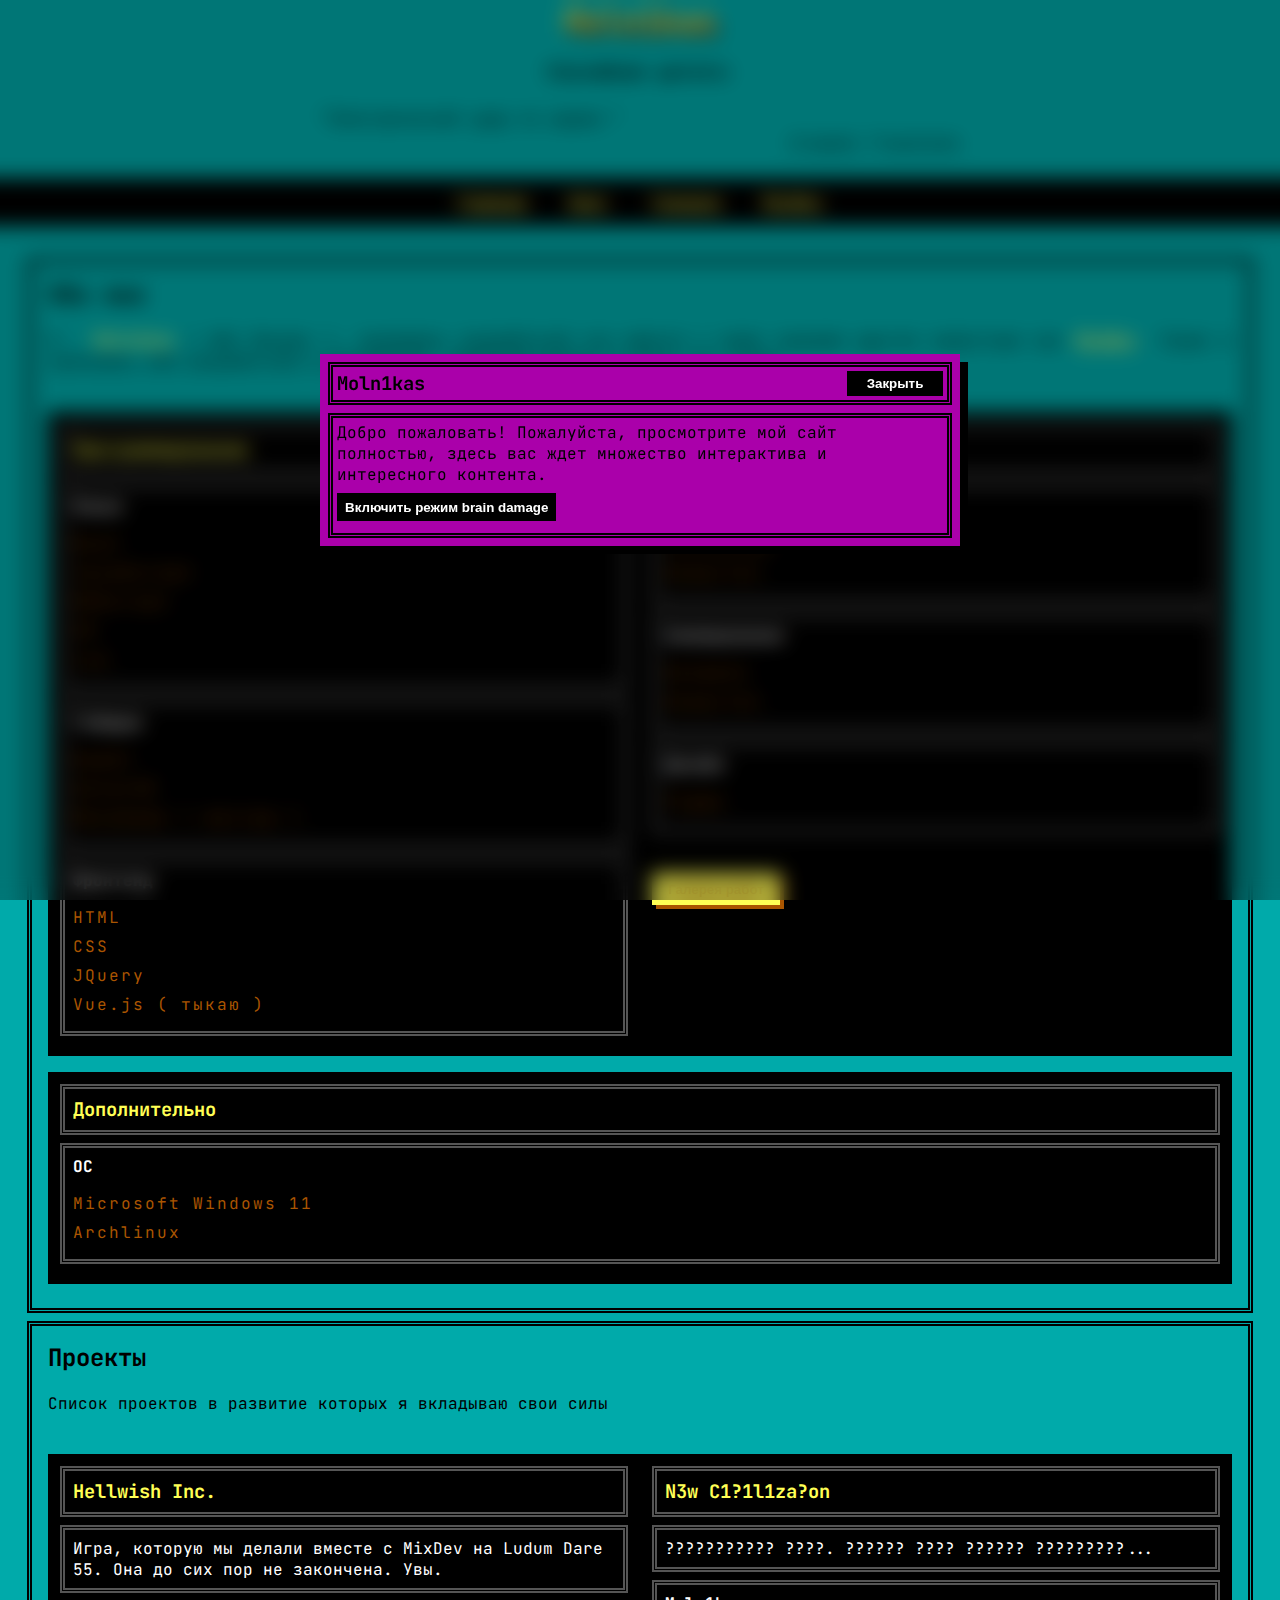
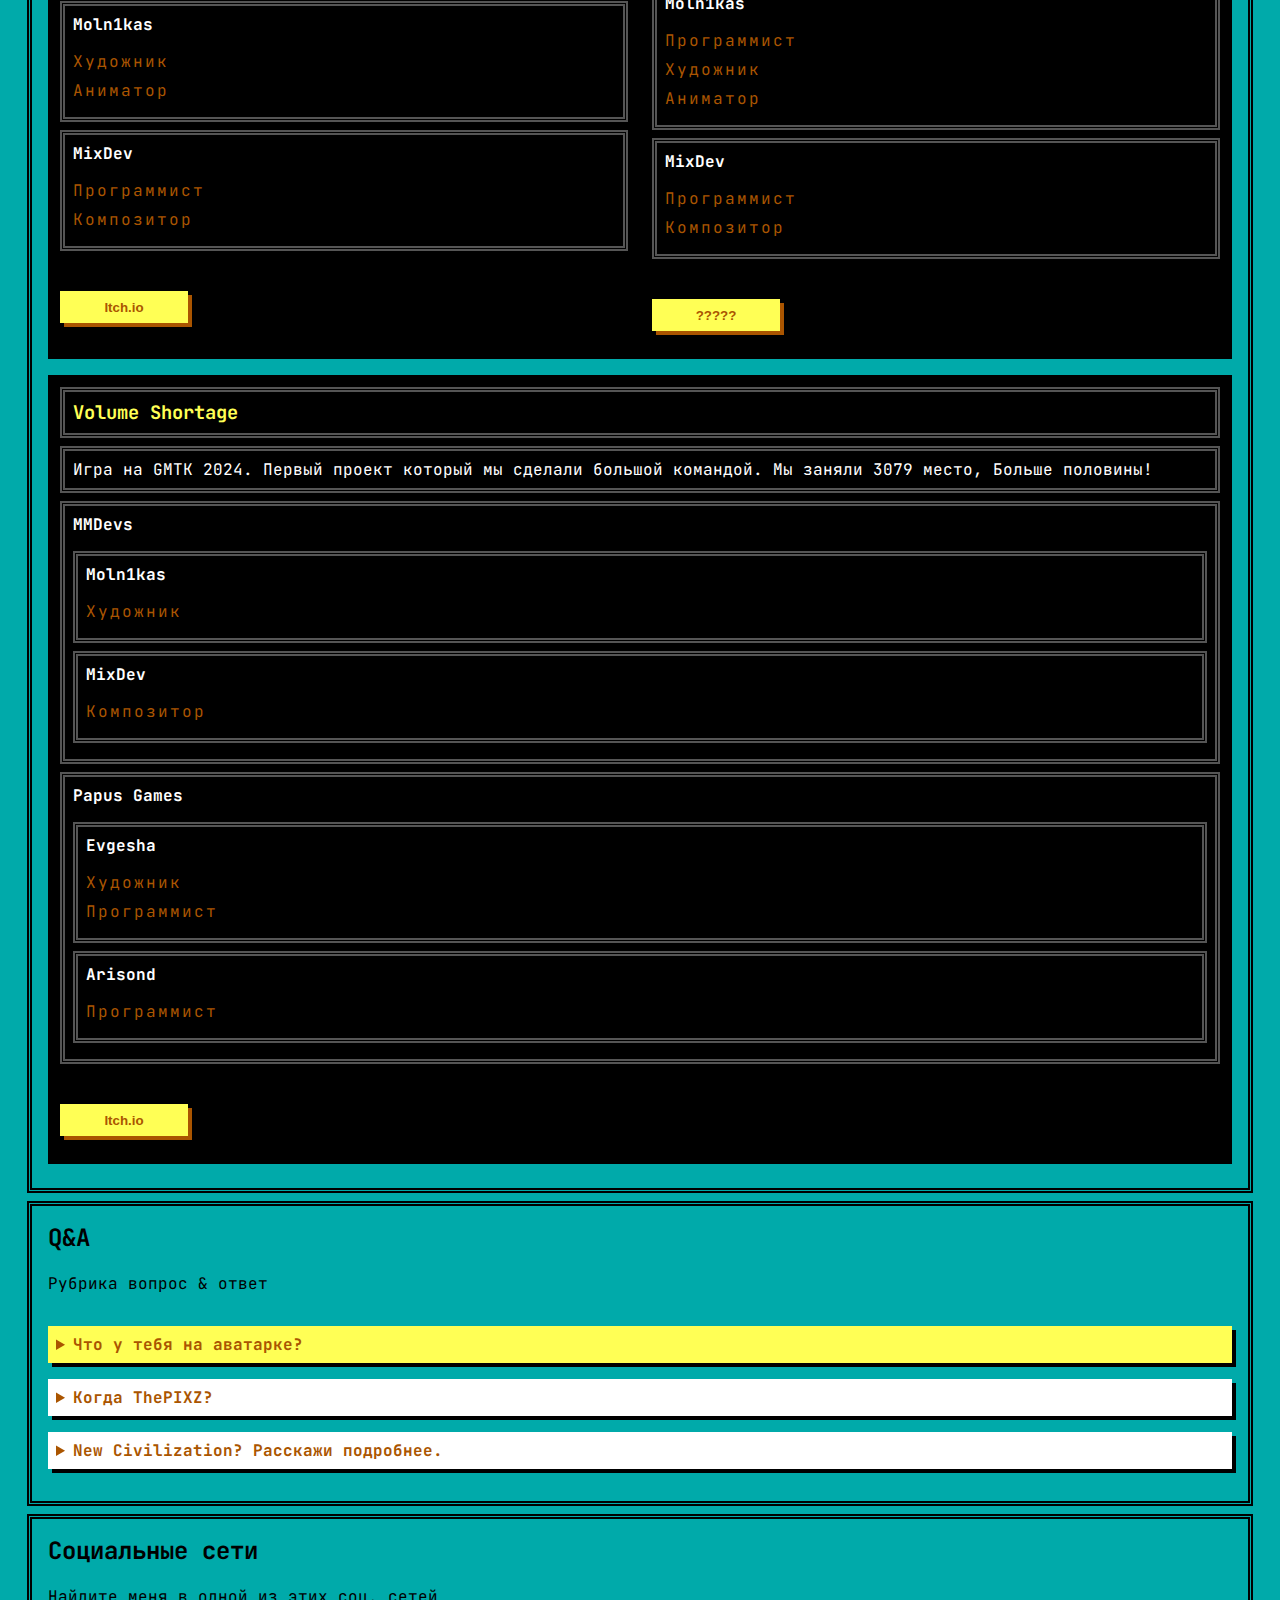
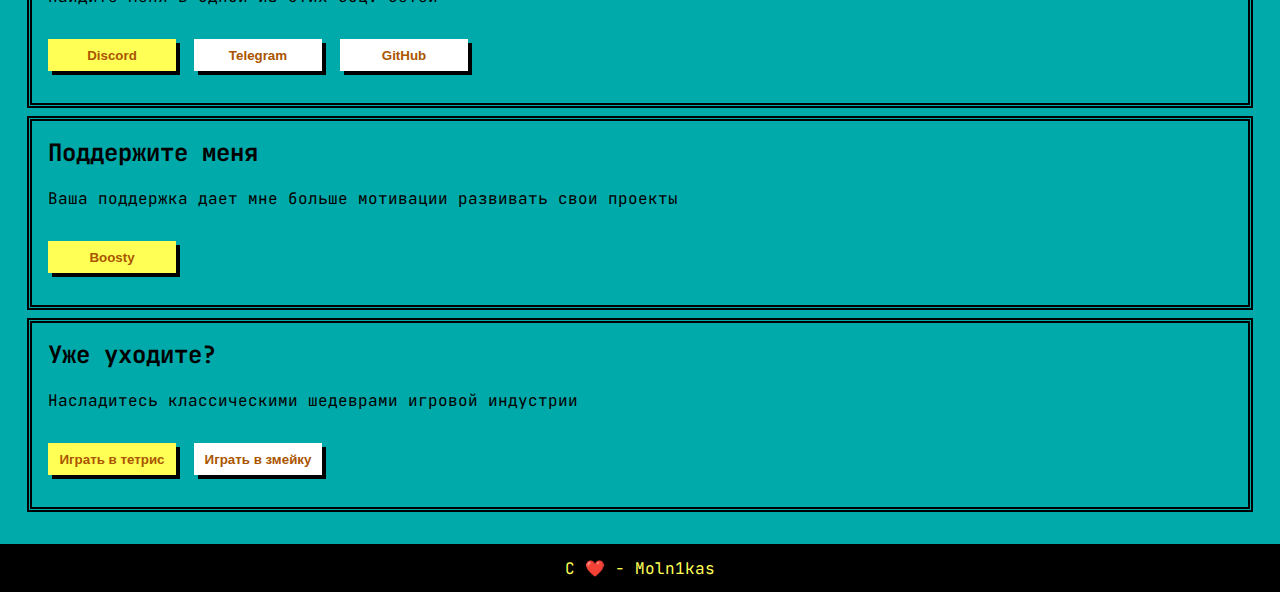
<file: index.html>
<!DOCTYPE html>
<html lang="ru">
<head> 
	<meta name="viewport" content="width=device-width, initial-scale=1">
	<meta name="description" content="Я - Moln1kas. А вы?">
	<meta name="keywords" content="Moln1kas, MixDev, Monako">
	<meta name="author", content="Moln1kas">
	<meta charset="UTF-8">
	<title>Moln1kas</title>
	<link rel="stylesheet" href="css/styles.css">
	<link rel="preconnect" href="https://fonts.googleapis.com">
	<link rel="preconnect" href="https://fonts.gstatic.com" crossorigin>
	<link href="https://fonts.googleapis.com/css2?family=JetBrains+Mono:ital,wght@0,100..800;1,100..800&display=swap" rel="stylesheet">
	<link rel="shortcut icon" type="image/x-icon" href="favicon.ico">
</head>
<body class="page__default">
	<header class="main__header">
		<h1 class="main__header__title">Moln1kas</h1>
		<h3 class="main__header__subtitle">Случайная цитата:</h3>
		<blockquote class="main__header__quote">
			<p class="main__header__quote__content">Если вы видите это, то скорее всего в вашем браузере отключен JavaScript.</p>
			<p class="main__header__quote__author"></p>
		</blockquote>
		<nav class="main__navbar">
			<ul class="main__navbar__content">
				<li class="main__navbar__content__link"><a href="index.html">Главная</a></li>
				<li class="main__navbar__content__link"><a href="blog.html">Блог</a></li>
				<li class="main__navbar__content__link"><a href="gallery.html">Галерея</a></li>
				<li class="main__navbar__content__link"><a href="mixdev.html">MixDev</a></li>
			</ul>
		</nav>
	</header>
	<main class="main">
		<section class="section">
			<header class="section__header">
				<h2>Обо мне</h2>
			</header>
			<p class="section__info">Я - <a>Moln1kas</a> ( AKA Monako ), занимаюсь разработкой игр вместе с моим хорошим другом известным как <a href="mixdev.html">MixDev</a>. Также я увлекаюсь веб разработкой и рисованием, приемущественно в pixel art стиле.</p>
			<div class="flex__line">
				<div class="info__card">
					<header class="info__card__header">
						<h3 class="info__card__title">Программирование</h3>
					</header>
					<div class="info__card__desc">
						<h4 class="info__card__desc__title">Языки</h4>
						<ul class="info__card__list">
							<li>Rust</li>
							<li>JavaScript</li>
							<li>GDScript</li>
							<li>C#</li>
							<li>Lua</li>
						</ul>
					</div>
					<div class="info__card__desc">
						<h4 class="info__card__desc__title">Геймдев</h4>
						<ul class="info__card__list">
							<li>Godot</li>
							<li>Solar2D</li>
							<li>MonoGame ( мечтаю )</li>
						</ul>
					</div>
					<div class="info__card__desc">
						<h4 class="info__card__desc__title">Фронтенд</h4>
						<ul class="info__card__list">
							<li>HTML</li>
							<li>CSS</li>
							<li>JQuery</li>
							<li>Vue.js ( тыкаю )</li>
						</ul>
					</div>
				</div>
				<div class="info__card">
					<header class="info__card__header">
						<h3 class="info__card__title">Рисование & Дизайн</h3>
					</header>
					<div class="info__card__desc">
						<h4 class="info__card__desc__title">Рисование</h4>
						<ul class="info__card__list">
							<li>Photoshop</li>
							<li>Aseprite</li>
						</ul>
					</div>
					<div class="info__card__desc">
						<h4 class="info__card__desc__title">Анимирование</h4>
						<ul class="info__card__list">
							<li>Animate</li>
							<li>Aseprite</li>
						</ul>
					</div>
					<div class="info__card__desc">
						<h4 class="info__card__desc__title">Дизайн</h4>
						<ul class="info__card__list">
							<li>Figma</li>
						</ul>
					</div>
					<button id="gallery" class="button info__card__button">Галерея работ</button>
				</div>
			</div>
			<div class="flex__line">
				<div class="info__card">
					<header class="info__card__header">
						<h3 class="info__card__title">Дополнительно</h3>
					</header>
					<div class="info__card__desc">
						<h4 class="info__card__desc__title">ОС</h4>
						<ul class="info__card__list">
							<li>Microsoft Windows 11</li>
							<li>Archlinux</li>
						</ul>
					</div>
				</div>
			</div>
		</section>
		<section class="section">
			<header class="section__header">
				<h2>Проекты</h2>
			</header>
			<p class="section__info">Список проектов в развитие которых я вкладываю свои силы</p>
			<div class="flex__line">
				<div class="info__card">
					<header class="info__card__header">
						<h3 class="info__card__title">Hellwish Inc.</h3>
					</header>
					<p class="info__card__desc">Игра, которую мы делали вместе с MixDev на Ludum Dare 55. Она до сих пор не закончена. Увы.</p>
					<div class="info__card__desc">
						<h4 class="info__card__desc__title">Moln1kas</h4>
						<ul class="info__card__list">
							<li>Художник</li>
							<li>Аниматор</li>
						</ul>
					</div>
					<div class="info__card__desc">
						<h4 class="info__card__desc__title">MixDev</h4>
						<ul class="info__card__list">
							<li>Программист</li>
							<li>Композитор</li>
						</ul>
					</div>
					<button id="hwi__button" class="button info__card__button">Itch.io</button>
				</div>
				<div class="info__card">
					<header class="info__card__header">
						<h3 id="nc__title" class="info__card__title">N3w C1?1l1za?on</h3>
					</header>
					<p id="nc__desc" class="info__card__desc">??????????? ????. ?????? ???? ?????? ?????????...</p>
					<div class="info__card__desc">
						<h4 class="info__card__desc__title">Moln1kas</h4>
						<ul class="info__card__list">
							<li>Программист</li>
							<li>Художник</li>
							<li>Аниматор</li>
						</ul>
					</div>
					<div class="info__card__desc">
						<h4 class="info__card__desc__title">MixDev</h4>
						<ul class="info__card__list">
							<li>Программист</li>
							<li>Композитор</li>
						</ul>
					</div>
					<button id="nc__button" class="button info__card__button">?????</button>
				</div>
			</div>
			<div class="flex__line">
				<div class="info__card">
					<header class="info__card__header">
						<h3 class="info__card__title">Volume Shortage</h3>
					</header>
					<p class="info__card__desc">Игра на GMTK 2024. Первый проект который мы сделали большой командой. Мы заняли 3079 место, Больше половины!</p>
					<div class="info__card__desc">
						<h4 class="info__card__desc__title">MMDevs</h4>
						<div class="info__card__desc">
							<h4 class="info__card__desc__title">Moln1kas</h4>
							<ul class="info__card__list">
								<li>Художник</li>
							</ul>
						</div>
						<div class="info__card__desc">
							<h4 class="info__card__desc__title">MixDev</h4>
							<ul class="info__card__list">
								<li>Композитор</li>
							</ul>
						</div>
					</div>
					<div class="info__card__desc">
						<h4 class="info__card__desc__title">Papus Games</h4>
						<div class="info__card__desc">
							<h4 class="info__card__desc__title">Evgesha</h4>
							<ul class="info__card__list">
								<li>Художник</li>
								<li>Программист</li>
							</ul>
						</div>
						<div class="info__card__desc">
							<h4 class="info__card__desc__title">Arisond</h4>
							<ul class="info__card__list">
								<li>Программист</li>
							</ul>
						</div>
					</div>
					<button id="vms__button" class="button info__card__button">Itch.io</button>
				</div>
			</div>
		</section>
		<section class="section">
			<header class="section__header">
				<h2>Q&A</h2>
			</header>
			<p class="section__info">Рубрика вопрос & ответ</p>
				<details class="details">
					<summary class="details__summary">Что у тебя на аватарке?</summary>
					<div class="details__summary__content">
						<p class="details__summary__content__p">Знакомьтесь - жабака! Как понятно из названия, это смесь жабы и собаки. <br> Однажды <b id="avatar__story">Кое где</b> я увидел это замечательное животное, после чего сразу открыл Aseprite и перерисовал этот шедевр с добавлением собственных деталей. <br><br> Небольшая эволюция жабак: </p>
						<img src="img/old_avatar.png" class="image" alt="старая жабака">
						<img src="img/new_avatar.png" class="image" alt="новая жабака">
					</div>
				</details>
				<details class="details">
					<summary class="details__summary white__summary">Когда ThePIXZ?</summary>
					<div class="details__summary__content">
						<p id="pixz__story" class="details__summary__content__p">Не спрашивайте меня об этом.</p>
					</div>
				</details>
				<details class="details">
					<summary class="details__summary white__summary">New Civilization? Расскажи подробнее.</summary>
					<div class="details__summary__content">
						<p id="nc__story" class="details__summary__content__p">Что?</p>
					</div>
				</details>
			</header>
		</section>
		<section class="section">
			<header class="section__header">
				<h2>Социальные сети</h2>
			</header>
			<p class="section__info">Найдите меня в одной из этих соц. сетей</p>
			<button id="discord" class="button">Discord</button>
			<button id="telegram" class="button white__button">Telegram</button>
			<button id="github" class="button white__button">GitHub</button>
		</section>
		<section class="section donate">
			<header class="section__header">
				<h2>Поддержите меня</h2>
			</header>
			<p class="section__info">Ваша поддержка дает мне больше мотивации развивать свои проекты</p>
			<button id="boosty" class="button">Boosty</button>
		</section>
		<section class="section">
			<header class="section__header">
				<h2>Уже уходите?</h2>
			</header>
			<p class="section__info">Насладитесь классическими шедеврами игровой индустрии</p>
			<button id="tetris" class="button">Играть в тетрис</button>
			<button id="snake" class="button white__button">Играть в змейку</button>
		</section>
	</main>
	<footer class="main__footer">
		<p class="main__footer__content">С ❤️ - Moln1kas</p>
	</footer>

	<script src="js/jquery-3.7.1.min.js"></script>
	<script src="js/themes.js"></script>
	<script src="js/quotes.js"></script>
	<script src="js/popup.js"></script>
	<script type="text/javascript">
		$(document).ready(function(){
			call_popup(
				'Moln1kas', 
				'Добро пожаловать! Пожалуйста, просмотрите мой сайт полностью, здесь вас ждет множество интерактива и интересного контента.', 
				[
					[
						'braindamage',
						'Включить режим brain damage', 
						`
							let music = new Audio;
							music.src = 'sound/ambient.mp3';
    						music.loop = true;
							music.autoplay = true;

							load_braindamage();
						`
					]
				],
			);
			$('#gallery').click(function(){
				window.open('gallery.html', '_self');
			});
			$('#nc__button').click(function(){
				call_popup('New Civilization', 'Внимание на аватарку.');
			});
			$('#hwi__button').click(function(){
				window.open('https://imixdev.itch.io/hellwish-inc', '_blank');
			});
			$('#vms__button').click(function(){
				window.open('https://papus-games.itch.io/volume-shortage', '_blank');
			});
			$('#discord').click(function(){
				navigator.clipboard.writeText('molnikas');
				call_popup('Discord', 'Мой никнейм уже скопирован в ваш буфер обмена.<br>Если этого не произошло, то вот мой никнейм: molnikas');
			});
			$('#telegram').click(function(){
				window.open('https://t.me/Moln1kas', '_blank');
			});
			$('#github').click(function(){
				window.open('https://github.com/Moln1kas', '_blank');
			});
			$('#boosty').click(function(){
				window.open('https://boosty.to/molnikas', '_blank');
			});
			$('#snake').click(function(){
				window.open('snake.html', '_self');
			});
			$('#tetris').click(function(){
				window.open('tetris.html', '_self');
			});
		});
	</script>
</body> 
</html>
</file>
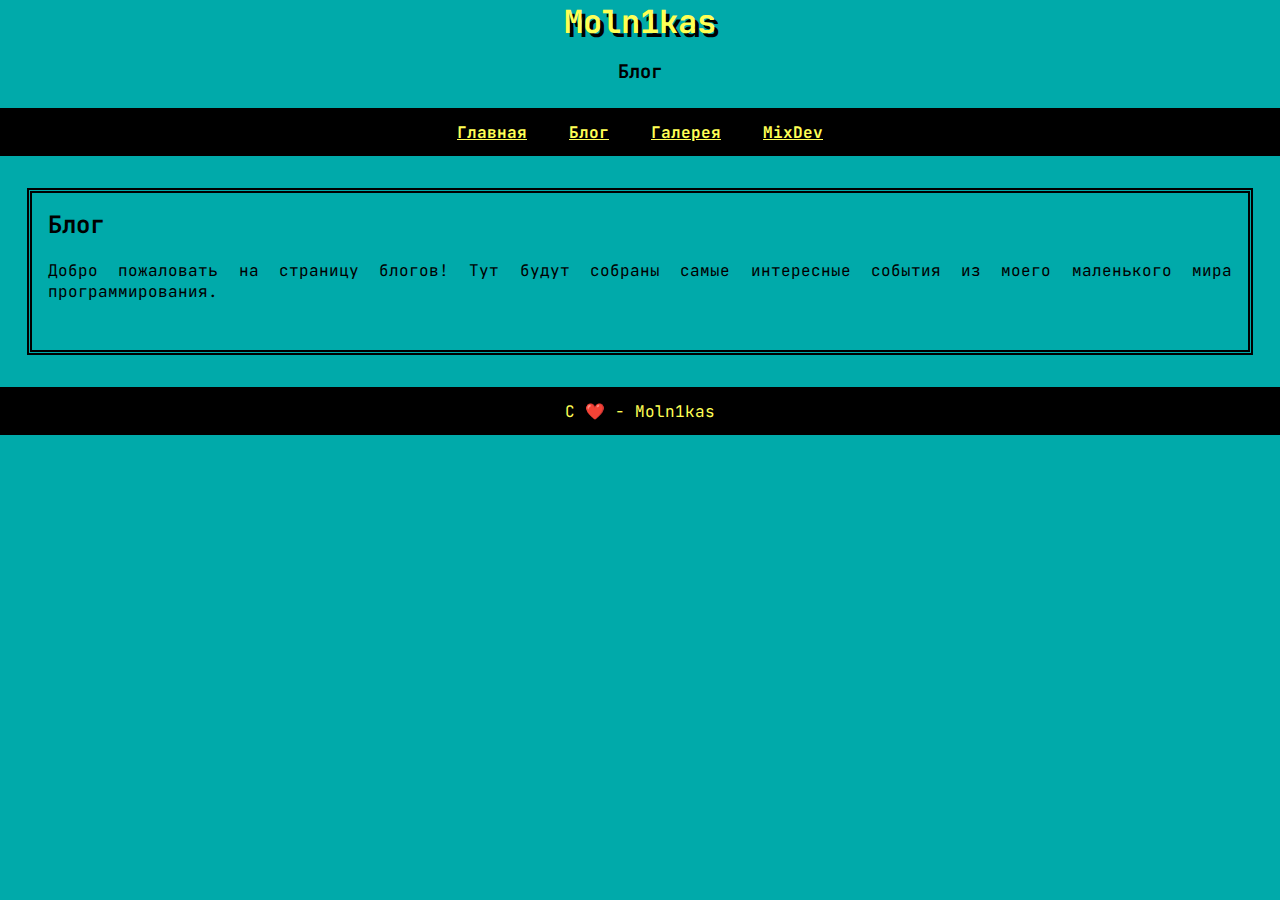
<file: blog.html>
<!DOCTYPE html>
<html lang="ru">
<head> 
	<meta name="viewport" content="width=device-width, initial-scale=1">
	<meta name="description" content="Я - Moln1kas. А вы?">
	<meta name="keywords" content="Moln1kas, MixDev, Monako">
	<meta name="author", content="Moln1kas">
	<meta charset="UTF-8">
	<title>Blog</title>
	<link rel="stylesheet" href="css/styles.css">
	<link rel="preconnect" href="https://fonts.googleapis.com">
	<link rel="preconnect" href="https://fonts.gstatic.com" crossorigin>
	<link href="https://fonts.googleapis.com/css2?family=JetBrains+Mono:ital,wght@0,100..800;1,100..800&display=swap" rel="stylesheet">
</head>
<body class="page__default">
	<header class="main__header">
		<h1 class="main__header__title">Moln1kas</h1>
		<h3 class="main__header__subtitle">Блог</h3>
		<nav class="main__navbar">
			<ul class="main__navbar__content">
				<li class="main__navbar__content__link"><a href="index.html">Главная</a></li>
				<li class="main__navbar__content__link"><a href="blog.html">Блог</a></li>
				<li class="main__navbar__content__link"><a href="gallery.html">Галерея</a></li>
				<li class="main__navbar__content__link"><a href="mixdev.html">MixDev</a></li>
			</ul>
		</nav>
	</header>
	<main class="main">
		<section id="blogs" class="section">
			<header class="section__header">
				<h2>Блог</h2>
			</header>
			<p class="section__info">Добро пожаловать на страницу блогов! Тут будут собраны самые интересные события из моего маленького мира программирования.</p>
		</section>
	</main>
	<footer class="main__footer">
		<p class="main__footer__content">С ❤️ - Moln1kas</p>
	</footer>

	<script src="js/jquery-3.7.1.min.js"></script>
	<script src="js/blog.js"></script>
</body> 
</html>
</file>
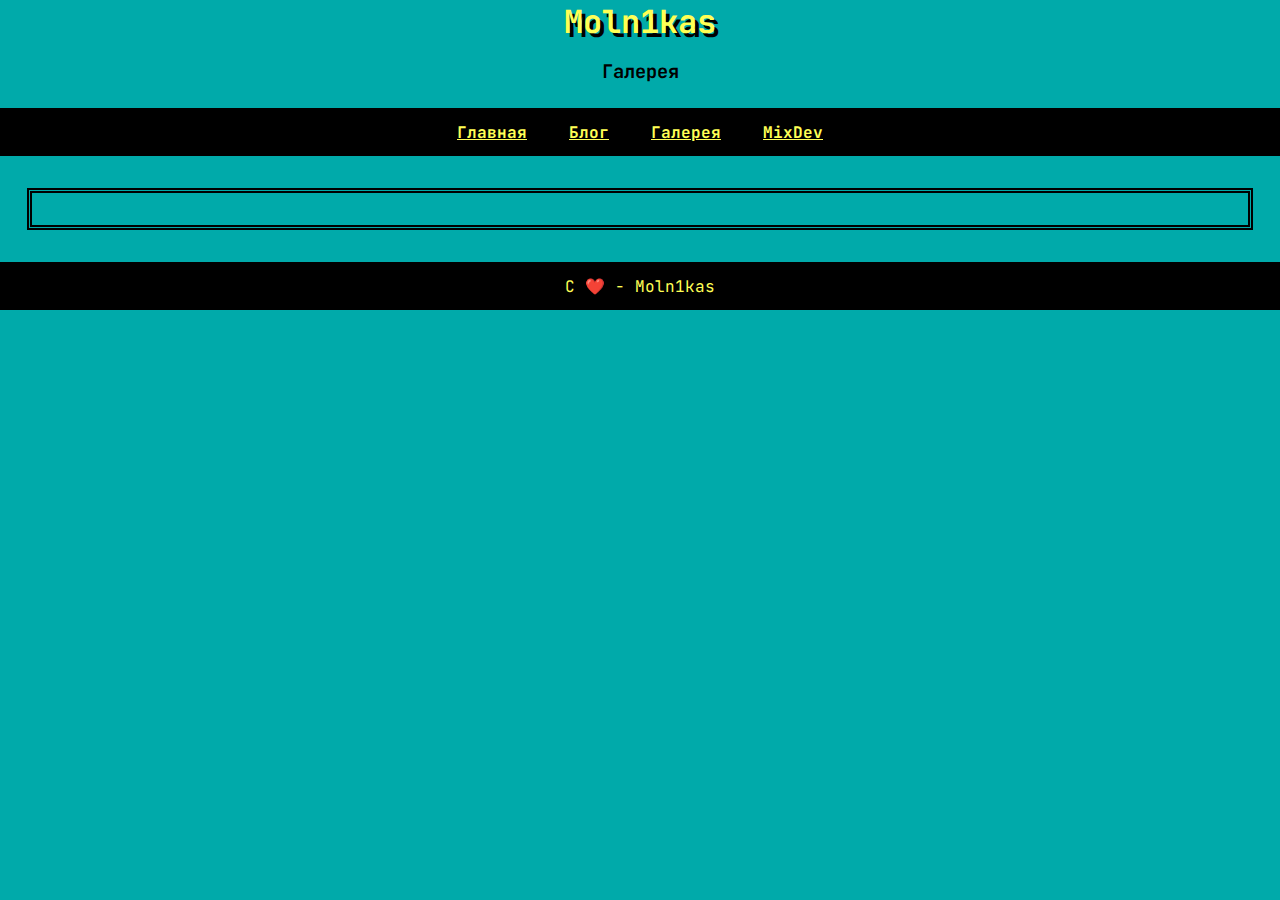
<file: gallery.html>
<!DOCTYPE html>
<html lang="ru">
<head> 
	<meta name="viewport" content="width=device-width, initial-scale=1">
	<meta name="description" content="Я - Moln1kas. А вы?">
	<meta name="keywords" content="Moln1kas, MixDev, Monako">
	<meta name="author", content="Moln1kas">
	<meta charset="UTF-8">
	<title>Gallery</title>
	<link rel="stylesheet" href="css/styles.css">
	<link rel="preconnect" href="https://fonts.googleapis.com">
	<link rel="preconnect" href="https://fonts.gstatic.com" crossorigin>
	<link href="https://fonts.googleapis.com/css2?family=JetBrains+Mono:ital,wght@0,100..800;1,100..800&display=swap" rel="stylesheet">
</head>
<body class="page__default">
	<header class="main__header">
		<h1 class="main__header__title">Moln1kas</h1>
		<h3 class="main__header__subtitle">Галерея</h3>
		<nav class="main__navbar">
			<ul class="main__navbar__content">
				<li class="main__navbar__content__link"><a href="index.html">Главная</a></li>
				<li class="main__navbar__content__link"><a href="blog.html">Блог</a></li>
				<li class="main__navbar__content__link"><a href="gallery.html">Галерея</a></li>
				<li class="main__navbar__content__link"><a href="mixdev.html">MixDev</a></li>
			</ul>
		</nav>
	</header>
	<main class="main">
		<section class="section">
			
		</section>
	</main>
	<footer class="main__footer">
		<p class="main__footer__content">С ❤️ - Moln1kas</p>
	</footer>

	<script src="js/jquery-3.7.1.min.js"></script>
</body> 
</html>
</file>
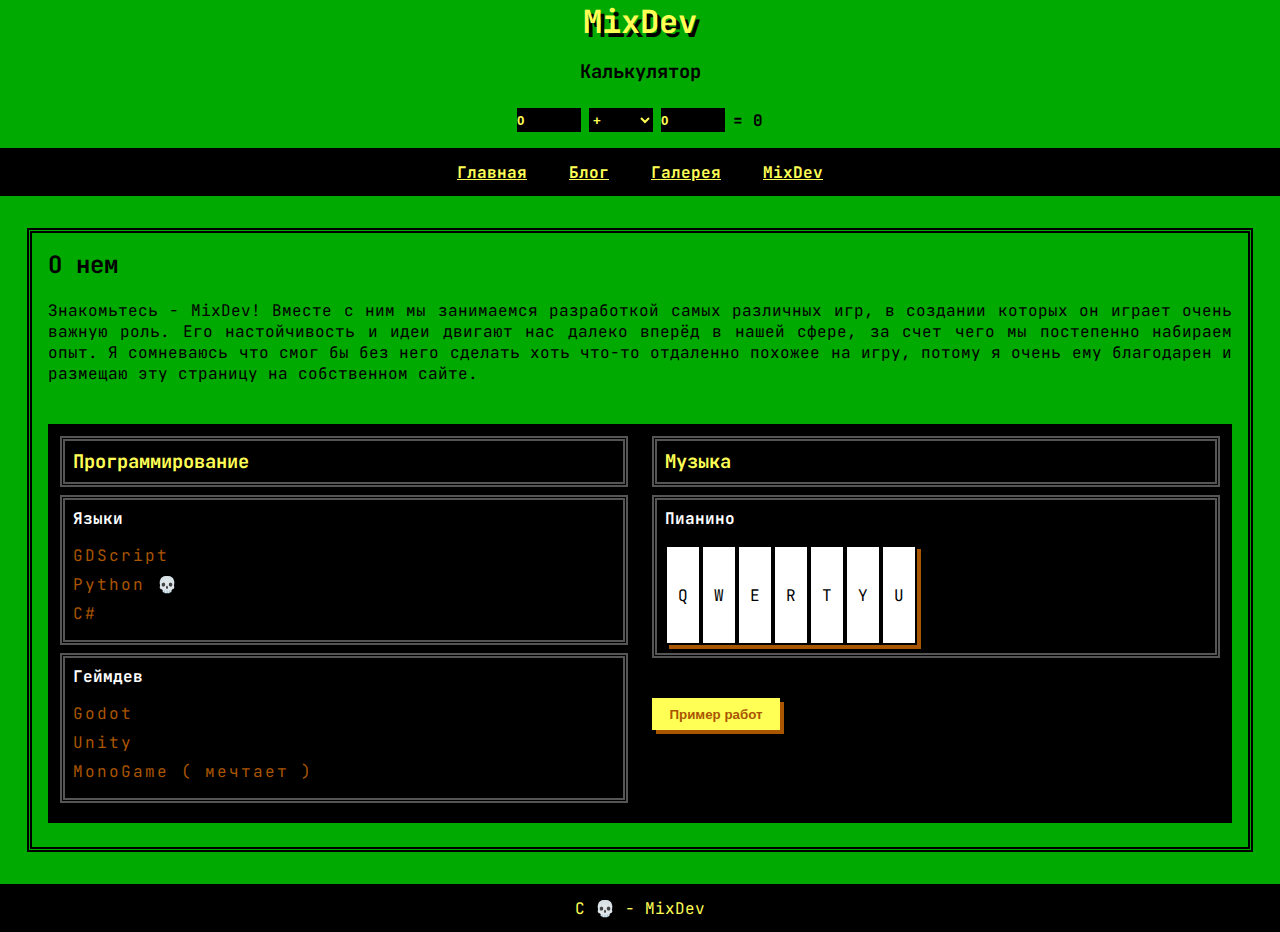
<file: mixdev.html>
<!DOCTYPE html>
<html lang="ru">
<head> 
	<meta name="viewport" content="width=device-width, initial-scale=1">
	<meta name="description" content="Я - Moln1kas. А вы?">
	<meta name="keywords" content="Moln1kas, MixDev, Monako">
	<meta name="author", content="Moln1kas">
	<meta charset="UTF-8">
	<title>MixDev</title>
	<link rel="stylesheet" href="css/styles.css">
	<link rel="preconnect" href="https://fonts.googleapis.com">
	<link rel="preconnect" href="https://fonts.gstatic.com" crossorigin>
	<link href="https://fonts.googleapis.com/css2?family=JetBrains+Mono:ital,wght@0,100..800;1,100..800&display=swap" rel="stylesheet">
</head>
<body class="page__alternative">
	<header class="main__header">
		<h1 class="main__header__title">MixDev</h1>
		<h3 class="main__header__subtitle">Калькулятор</h3>
		<form class="calculator">
			<input type="number" class="calculator__input" id="first" name="first" value="0">
			<select name="action" class="calculator__input" id="action">
				<option value="plus">+</option>
				<option value="minus">-</option>
				<option value="multiply">*</option>
				<option value="split">/</option>
			</select>
			<input type="number" class="calculator__input" id="second" name="second" value="0">
			<p class="calculator__result">= 0</p>
		</form>
		<nav class="main__navbar">
			<ul class="main__navbar__content">
				<li class="main__navbar__content__link"><a href="index.html">Главная</a></li>
				<li class="main__navbar__content__link"><a href="blog.html">Блог</a></li>
				<li class="main__navbar__content__link"><a href="gallery.html">Галерея</a></li>
				<li class="main__navbar__content__link"><a href="mixdev.html">MixDev</a></li>
			</ul>
		</nav>
	</header>
	<main class="main">
		<section class="section">
			<header class="section__header">
				<h2>О нем</h2>
			</header>
			<p class="section__info">Знакомьтесь - MixDev! Вместе с ним мы занимаемся разработкой самых различных игр, в создании которых он играет очень важную роль. Его настойчивость и идеи двигают нас далеко вперёд в нашей сфере, за счет чего мы постепенно набираем опыт. Я сомневаюсь что смог бы без него сделать хоть что-то отдаленно похожее на игру, потому я очень ему благодарен и размещаю эту страницу на собственном сайте.</p>
			<div class="flex__line">
				<div class="info__card">
					<header class="info__card__header">
						<h3 class="info__card__title">Программирование</h3>
					</header>
					<div class="info__card__desc">
						<h4 class="info__card__desc__title">Языки</h4>
						<ul class="info__card__list">
							<li>GDScript</li>
							<li>Python 💀</li>
							<li>C#</li>
						</ul>
					</div>
					<div class="info__card__desc">
						<h4 class="info__card__desc__title">Геймдев</h4>
						<ul class="info__card__list">
							<li>Godot</li>
							<li>Unity</li>
							<li>MonoGame ( мечтает )</li>
						</ul>
					</div>
				</div>
				<div class="info__card">
					<header class="info__card__header">
						<h3 class="info__card__title">Музыка</h3>
					</header>
					<div class="info__card__desc">
						<h4 class="info__card__desc__title">Пианино</h4>
						<div class="piano">
							<div id="q" class="piano__button">Q</div>
							<div id="w" class="piano__button">W</div>
							<div id="e" class="piano__button">E</div>
							<div id="r" class="piano__button">R</div>
							<div id="t" class="piano__button">T</div>
							<div id="y" class="piano__button">Y</div>
							<div id="u" class="piano__button">U</div>
						</div>
					</div>
					<button id="play" class="button info__card__button">Пример работ</button>
				</div>
			</div>
		</section>
	</main>
	<footer class="main__footer">
		<p class="main__footer__content">С 💀 - MixDev</p>
	</footer>

	<script src="js/jquery-3.7.1.min.js"></script>
	<script src="js/popup.js"></script>
	<script src="js/calc.js"></script>
	<script src="js/piano.js"></script>
	<script type="text/javascript">
			$("#play").one('click', function(){
				let music = new Audio;
				let target = Math.floor(Math.random() * 2);

				if (target == 0) music.src = 'sound/angular.mp3';
    			if (target == 1) music.src = 'sound/hellwish.mp3';

    			music.play();
			});
	</script>
</body> 
</html>
</file>
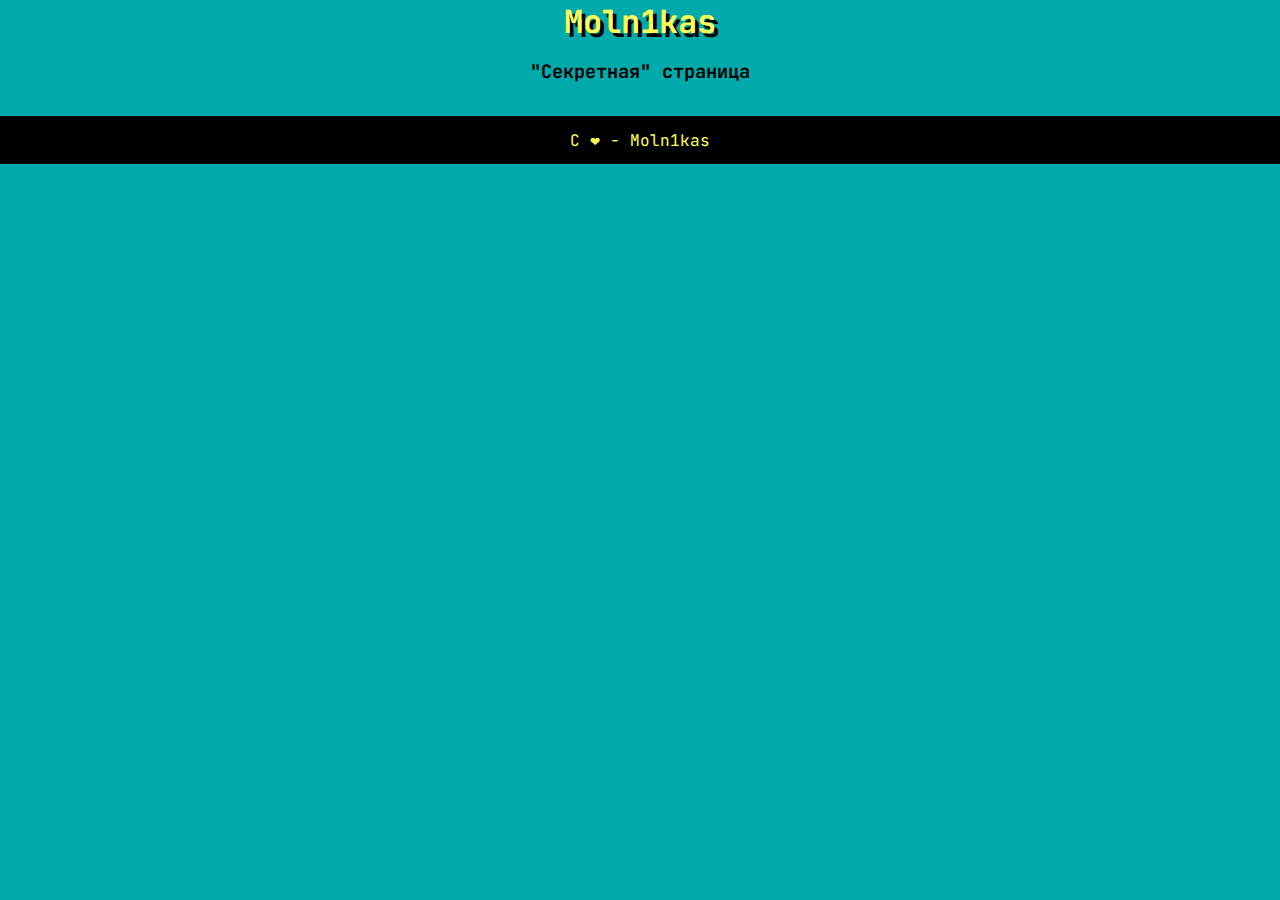
<file: qr.html>
<!DOCTYPE html>
<html lang="ru">
<head> 
	<meta name="viewport" content="width=device-width, initial-scale=1">
	<meta name="description" content="Я - Moln1kas. А вы?">
	<meta name="keywords" content="Moln1kas, MixDev, Monako">
	<meta name="author", content="Moln1kas">
	<meta charset="UTF-8">
	<title>Secret</title>
	<link rel="stylesheet" href="css/styles.css">
	<link rel="preconnect" href="https://fonts.googleapis.com">
	<link rel="preconnect" href="https://fonts.gstatic.com" crossorigin>
	<link href="https://fonts.googleapis.com/css2?family=JetBrains+Mono:ital,wght@0,100..800;1,100..800&display=swap" rel="stylesheet">
</head>
<body class="page__default">
	<header class="main__header">
		<h1 class="main__header__title">Moln1kas</h1>
		<h3 class="main__header__subtitle">"Секретная" страница</h3>
	</header>
	<main class="main">

	</main>
	<footer class="main__footer">
		<p class="main__footer__content">С &#10084; - Moln1kas</p>
	</footer>

	<script src="js/jquery-3.7.1.min.js"></script>
</body> 
</html>
</file>
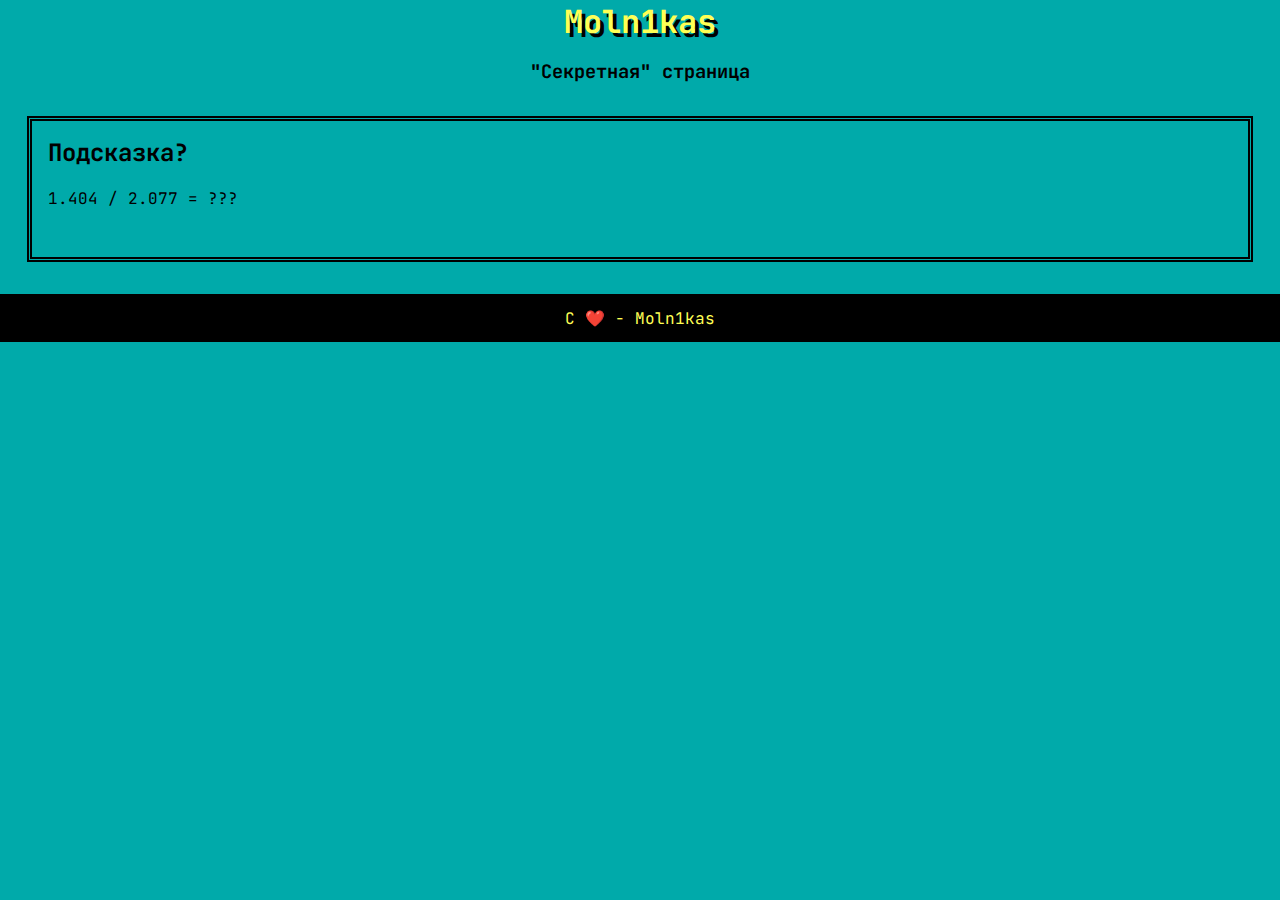
<file: secret.html>
<!DOCTYPE html>
<html lang="ru">
<head> 
	<meta name="viewport" content="width=device-width, initial-scale=1">
	<meta name="description" content="Я - Moln1kas. А вы?">
	<meta name="keywords" content="Moln1kas, MixDev, Monako">
	<meta name="author", content="Moln1kas">
	<meta charset="UTF-8">
	<title>Secret</title>
	<link rel="stylesheet" href="css/styles.css">
	<link rel="preconnect" href="https://fonts.googleapis.com">
	<link rel="preconnect" href="https://fonts.gstatic.com" crossorigin>
	<link href="https://fonts.googleapis.com/css2?family=JetBrains+Mono:ital,wght@0,100..800;1,100..800&display=swap" rel="stylesheet">
</head>
<body class="page__default">
	<header class="main__header">
		<h1 class="main__header__title">Moln1kas</h1>
		<h3 class="main__header__subtitle">"Секретная" страница</h3>
	</header>
	<main class="main">
		<section class="section">
			<header class="section__header">
				<h2>Подсказка?</h2>
			</header>
			<p class="section__info">1.404 / 2.077 = ???</p>
		</section>
	</main>
	<footer class="main__footer">
		<p class="main__footer__content">С ❤️ - Moln1kas</p>
	</footer>

	<script src="js/jquery-3.7.1.min.js"></script>
</body> 
</html>
</file>
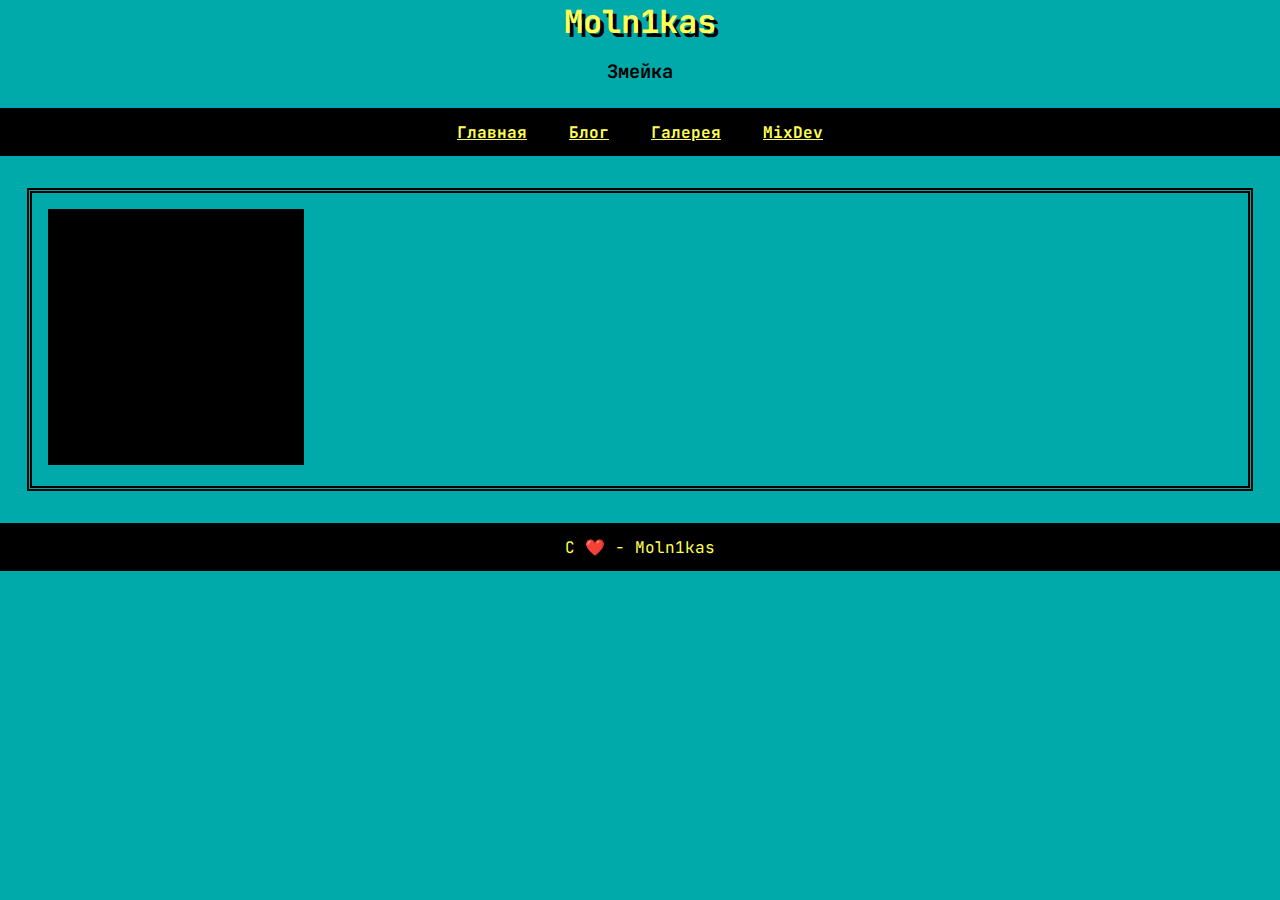
<file: snake.html>
<!DOCTYPE html>
<html lang="ru">
<head> 
	<meta name="viewport" content="width=device-width, initial-scale=1">
	<meta name="description" content="Я - Moln1kas. А вы?">
	<meta name="keywords" content="Moln1kas, MixDev, Monako">
	<meta name="author", content="Moln1kas">
	<meta charset="UTF-8">
	<title>Gallery</title>
	<link rel="stylesheet" href="css/styles.css">
	<link rel="preconnect" href="https://fonts.googleapis.com">
	<link rel="preconnect" href="https://fonts.gstatic.com" crossorigin>
	<link href="https://fonts.googleapis.com/css2?family=JetBrains+Mono:ital,wght@0,100..800;1,100..800&display=swap" rel="stylesheet">
</head>
<body class="page__default">
	<header class="main__header">
		<h1 class="main__header__title">Moln1kas</h1>
		<h3 class="main__header__subtitle">Змейка</h3>
		<nav class="main__navbar">
			<ul class="main__navbar__content">
				<li class="main__navbar__content__link"><a href="index.html">Главная</a></li>
				<li class="main__navbar__content__link"><a href="blog.html">Блог</a></li>
				<li class="main__navbar__content__link"><a href="gallery.html">Галерея</a></li>
				<li class="main__navbar__content__link"><a href="mixdev.html">MixDev</a></li>
			</ul>
		</nav>
	</header>
	<main class="main">
		<section class="section">
			<canvas class="canvas" id="snake__canvas"></canvas>
		</section>
	</main>
	<footer class="main__footer">
		<p class="main__footer__content">С ❤️ - Moln1kas</p>
	</footer>

	<script src="js/jquery-3.7.1.min.js"></script>
	<script src="js/snake.js"></script>
</body> 
</html>
</file>
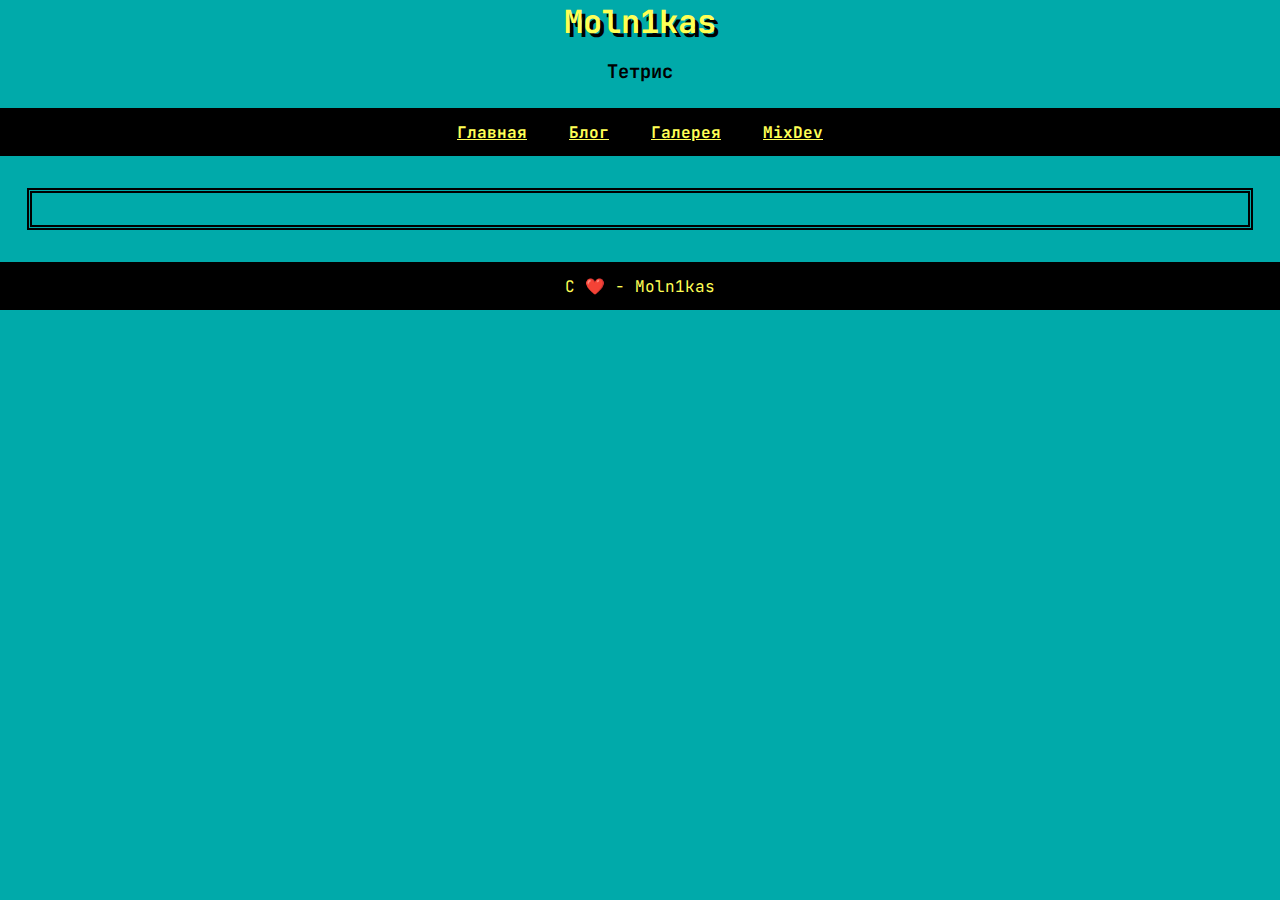
<file: tetris.html>
<!DOCTYPE html>
<html lang="ru">
<head> 
	<meta name="viewport" content="width=device-width, initial-scale=1">
	<meta name="description" content="Я - Moln1kas. А вы?">
	<meta name="keywords" content="Moln1kas, MixDev, Monako">
	<meta name="author", content="Moln1kas">
	<meta charset="UTF-8">
	<title>Gallery</title>
	<link rel="stylesheet" href="css/styles.css">
	<link rel="preconnect" href="https://fonts.googleapis.com">
	<link rel="preconnect" href="https://fonts.gstatic.com" crossorigin>
	<link href="https://fonts.googleapis.com/css2?family=JetBrains+Mono:ital,wght@0,100..800;1,100..800&display=swap" rel="stylesheet">
</head>
<body class="page__default">
	<header class="main__header">
		<h1 class="main__header__title">Moln1kas</h1>
		<h3 class="main__header__subtitle">Тетрис</h3>
		<nav class="main__navbar">
			<ul class="main__navbar__content">
				<li class="main__navbar__content__link"><a href="index.html">Главная</a></li>
				<li class="main__navbar__content__link"><a href="blog.html">Блог</a></li>
				<li class="main__navbar__content__link"><a href="gallery.html">Галерея</a></li>
				<li class="main__navbar__content__link"><a href="mixdev.html">MixDev</a></li>
			</ul>
		</nav>
	</header>
	<main class="main">
		<section class="section">
			
		</section>
	</main>
	<footer class="main__footer">
		<p class="main__footer__content">С ❤️ - Moln1kas</p>
	</footer>

	<script src="js/jquery-3.7.1.min.js"></script>
</body> 
</html>
</file>
<file: css/styles.css>
:root {
  --black-dark: #000;
  --black: #555;

  --red-dark: #AA0000;
  --red: #FF0000;

  --green-dark: #00AA00;
  --green: #55FF55;

  --yellow-dark: #AA5500;
  --yellow: #FFFF55;

  --blue-dark: #0000AA;
  --blue: #5555FF;

  --purple-dark: #AA00AA;
  --purple: #FF55FF;

  --cyan-dark: #00AAAA;
  --cyan: #55FFFF;

  --white-dark: #AAA;
  --white: #FFF;
}

body {
  font-family: "JetBrains Mono", monospace;
}

* {
  margin:  0;
  padding: 0;
}

a {
  color: var(--yellow);
  font-weight: bold;
}

a:hover {
  color: var(--yellow-dark);
  text-decoration: none;
}

.page__default {
  background: var(--cyan-dark);
  color: var(--black-dark);
}

.page__alternative {
  background: var(--green-dark);
}

.main {
  width:  calc(100% - 32px);
  margin: 32px auto;
}

.main__navbar {
  display: flex;
  justify-content: center;
  align-items: center;
  height: 48px;
  background: var(--black-dark);
}

.main__navbar__content__link {
  margin: 16px;
  display: inline;
}

.main__footer {
  display: flex;
  justify-content: center;
  align-items: center;
  background: var(--black-dark);
  height: 48px;
  color: var(--yellow);
}

.section {
  width:  calc(100% - 64px);
  margin: 8px auto;
  padding: 16px;
  border: thick double var(--black-dark);
}

.section__header {
  margin-bottom: 20px;
}

.section__info {
  text-align: justify;
  margin-bottom: 32px;
}

.flex__line {
  display: flex;
}

.info__card {
  width: calc( 100% - 16px );
  margin: 8px auto;
  padding: 12px;
  background: var(--black-dark);
  color: var(--white);
}

.info__card__title {
  width: 100%;
  color: var(--yellow);
}

.info__card__header {
  display: flex;
}

.info__card__date__container {
  width: 100%;
  display: flex;
  justify-content: flex-end;
}

.info__card__desc__title {
  margin-bottom: 16px;
}

.info__card__header,
.info__card__desc {
  border: thick double var(--black);
  padding: 8px;
  margin-bottom: 8px
}

.info__card__list {
  list-style-type: none;
  letter-spacing: 2px;
  color: var(--yellow-dark);
}

.info__card__list li {
  margin-bottom: 8px;
}

.main__header {
  margin-bottom: 32px;
}

.main__header__title {
  text-align: center;
  color: var(--yellow);
  text-shadow: 4px 4px 0 #000;
  margin-bottom: 16px;
}

.main__header__subtitle {
  text-align: center;
  margin-bottom: 24px;
}

.main__header__quote {
  width: 50%;
  margin: 0 auto;
}

.main__header__quote__content {
  margin-bottom: 4px;
}

.main__header__quote__author {
  margin-bottom: 24px;
  text-align: right;
}

.button {
  border: 0;
  min-width: 128px;
  height: 32px;
  background: var(--yellow);
  color: var(--yellow-dark);
  box-shadow: 4px 4px 0px var(--black-dark);
  font-weight: bold;
  margin: 0 8px 16px 0;
}

.button:hover {
  background: var(--white);
  cursor: pointer;
}

.info__card__button {
  margin-top: 32px;
  box-shadow: 4px 4px 0 var(--yellow-dark);
}

.details {
  margin-bottom: 16px;
}

.details__summary {
  width: calc(100% - 16px);
  padding: 8px;
  background: var(--yellow);
  color: var(--yellow-dark);
  font-weight: bold;
  cursor: pointer;
  box-shadow: 4px 4px 0 var(--black-dark);
}

.details__summary:hover {
  background: var(--white);
}

.details__summary__content {
  width: calc(100% - 16px);
  padding: 8px;
  background: var(--black-dark);
  color: var(--white);
  font-size: 14px;
  box-shadow: 4px 4px 0 var(--yellow-dark);
}

.details__summary__content__p {
  margin-bottom: 32px;
}

.image {
  width: 256px;
}

.white__button,
.white__summary {
  background: var(--white);
}

.white__button:hover,
.white__summary:hover {
  background: var(--yellow);
  color: var(--yellow-dark);
}

.fullscreen {
  position: fixed;
  display: none;
  width: 100dvw;
  height: 100dvh;
  background-color: rgb(0 0 0 / 30%);
  backdrop-filter: blur(10px);
  z-index: 998;
}

.modal {
  position: fixed;
  width: 50%;
  background: var(--purple-dark);
  z-index: 999;
  box-shadow: 8px 8px 0 var(--black-dark);
}

.modal__close__container {
  width: 100%;
  display: flex;
  justify-content: flex-end;
}

.modal__button__base {
  border: none;
  background: var(--black-dark);
  color: var(--white);
  font-weight: bold;
  min-width: 96px;
  padding: 0 8px;
}

.modal__button {
  height: 28px;
  margin: 0 16px 8px 0;
}

.modal__button__base:hover {
  cursor: pointer;
  background: var(--white);
  color: var(--black-dark);
}

.modal__header {
  display: flex;
  margin: 8px;
  padding: 4px;
  border: thick double var(--black-dark);
}

.modal__header__title {
  width: 100%;
}

.modal__content {
  margin: 8px;
  padding: 4px;
  border: thick double var(--black-dark);
}

.modal__content__p {
  margin-bottom: 8px;
}

.calculator {
  display: flex;
  justify-content: center;
  align-items: center;
  margin-bottom: 16px;
  font-weight: bold;
}

.calculator__input {
  width: 64px;
  height: 24px;
  margin-right: 8px;
  outline: none;
  border: none;
  background: var(--black-dark);
  color: var(--yellow);
  font-weight: bold;
}

.canvas {
  background: var(--black-dark);
  width: 256px;
  height: 256px;
}

.piano {
  display: flex;
}

.piano__button {
  width: 32px;
  height: 96px;
  background: var(--white);
  color: var(--black-dark);
  border: 2px solid var(--black-dark);
  box-shadow: 4px 4px 0px var(--yellow-dark);
  display: flex;
  justify-content: center;
  align-items: center;
  user-select: none
}

@media screen and (max-width: 980px) {
  .main__header__title {
    font-size: 28px;
  }

  .main {
    width:  calc(100% - 16px);
    margin: 8px auto;
  }

  .section {
    width:  calc(100% - 48px);
    margin: 8px auto;
  }

  .section {
    padding: 16px;
  }

  .flex__line {
    display: block;
  }

  .details__summary,
  .details__summary__info {
    font-size: 14px;
  }

  .details__summary::marker {
    content: "";
  }

  .main__header__quote,
  .modal {
    width: 85%;
  }
}
</file>
